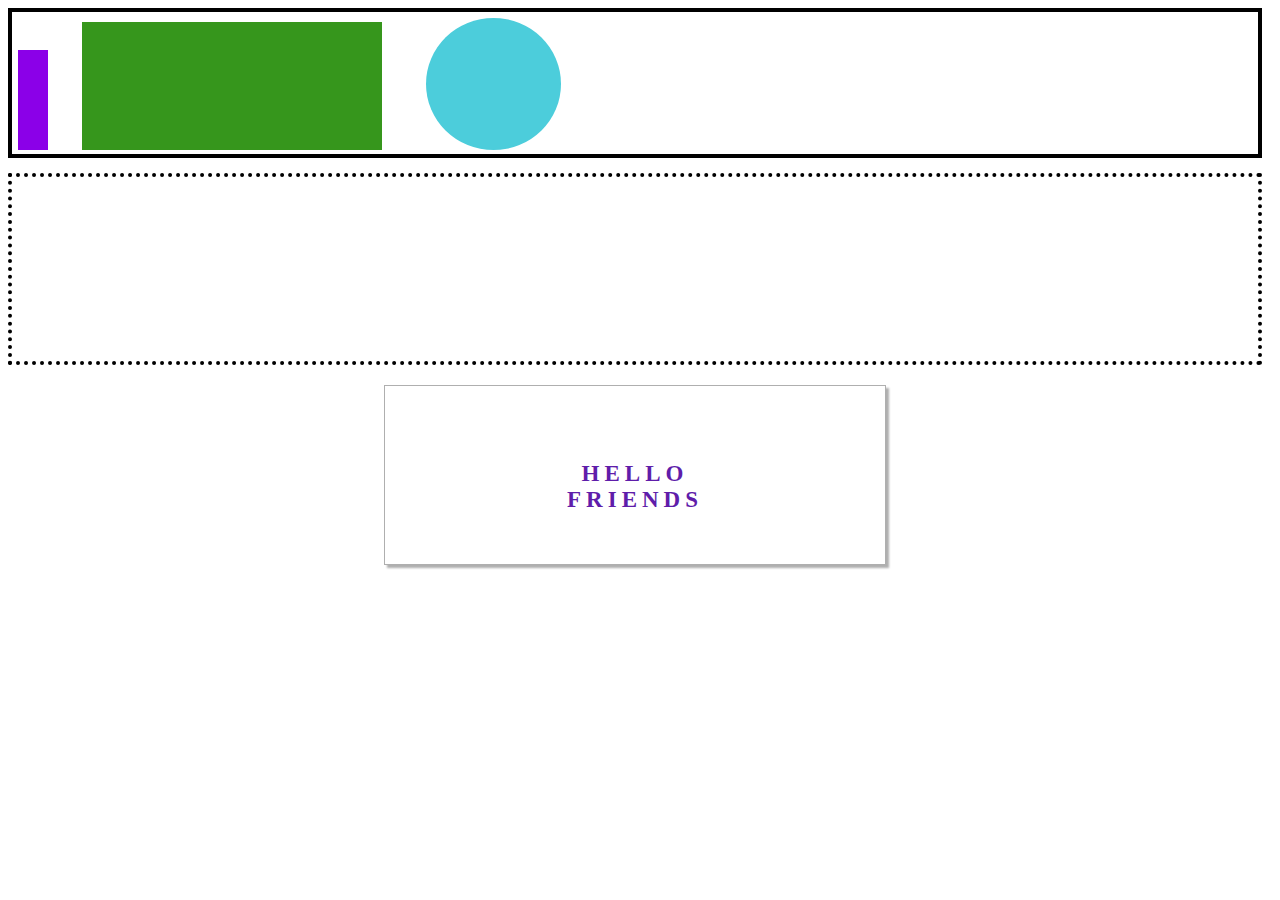
<file: second/index.html>
<!DOCTYPE html>
<html lang="en">
<head>
    <meta charset="UTF-8">
    <meta name="viewport" content="width=device-width, initial-scale=1.0">
    <meta http-equiv="X-UA-Compatible" content="ie=edge">
    <link rel="stylesheet" href="./index.css">
    <title>Second</title>
</head>
<body>
    <div class="first-box">
        <div class="purple-box"></div>
        <div class="green-box"></div>
        <div class="circle"></div>
    </div>
    
    
    
    <div class="second-box">
        <div class="yellow-box"></div>
    </div>

    <div class="bot-box"><b>HELLO <br>FRIENDS</b></br></div>
</body>

</html>
</file>
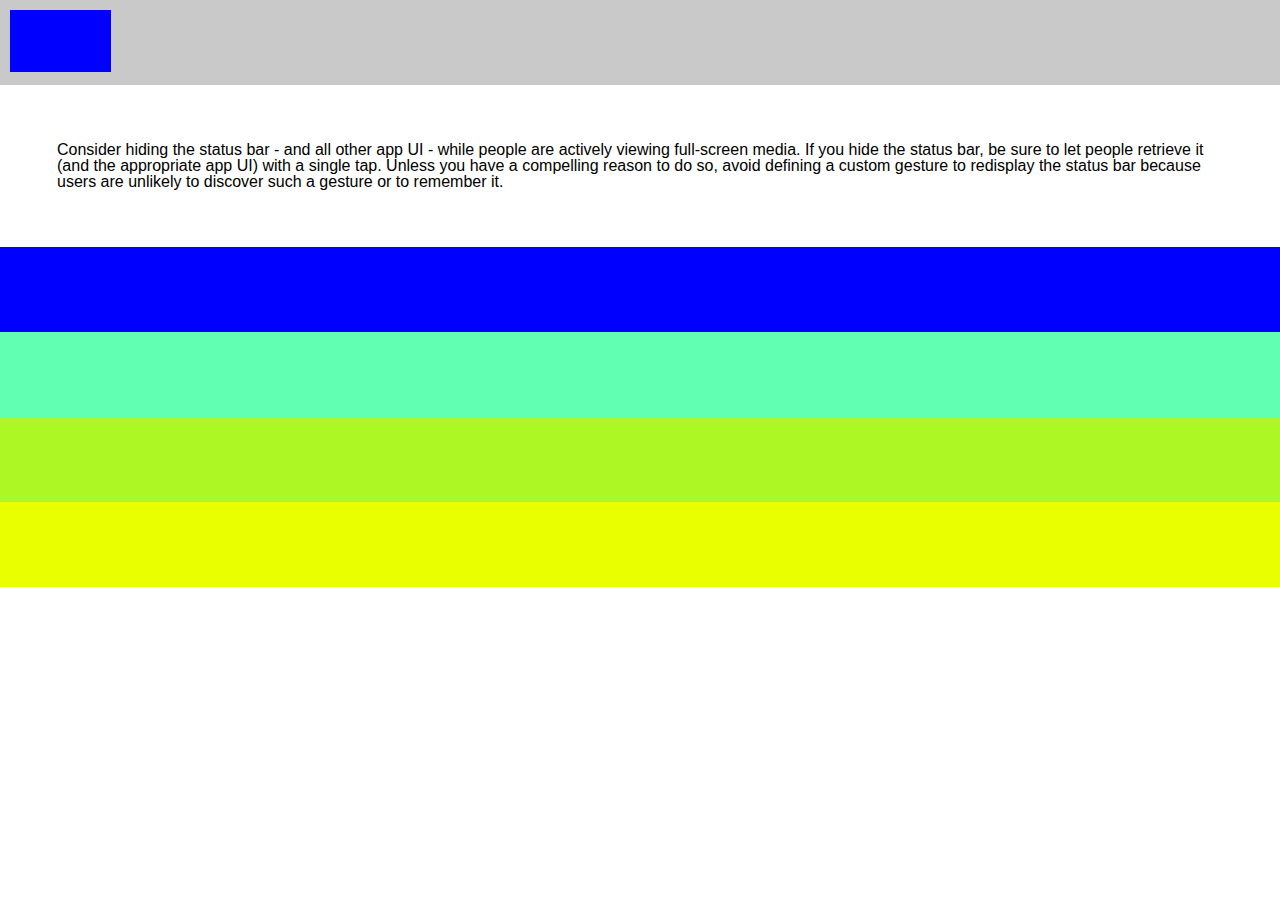
<file: third/index.html>
<!DOCTYPE html>
<html lang="en">
<head>
    <meta charset="UTF-8">
    <meta name="viewport" content="width=device-width, initial-scale=1.0">
    <meta http-equiv="X-UA-Compatible" content="ie=edge">
    <link rel="stylesheet" href="./reset.css">
    <link rel="stylesheet" href="./index.css">
    <title>Third</title>
</head>
<body>
    <div class="smaller-box" id="grey" >
        <div class="small-blue-box"></div>
    </div>
    <div class="bigger-box">Consider hiding the status bar - and all other app UI - while people are actively viewing full-screen media. If you hide the status bar, be sure to let people retrieve it (and the appropriate app UI) with a single tap. Unless you have a compelling reason to do so, avoid defining a custom gesture to redisplay the status bar because users are unlikely to discover such a gesture or to remember it.</div>
    <div class="smaller-box"  id="blue"></div>
    <div class="smaller-box" id="seafoam"></div>
    <div class="smaller-box" id="green"></div>
    <div class="smaller-box" id="yellow"></div>
</body>
</html>
</file>
<file: second/index.css>
* {
    box-sizing: border-box
}
body {
    padding-right: 10px;
}
.first-box {
    height: 150px;
    width: 100%;
    border: 4px solid black;
}

.purple-box {
    height: 100px;
    width: 30px;
    background-color: #8b00e8;
    margin: 35px 0px 0px 6px;
    display: inline-block;
}

.green-box{
    height: 90%;
    width: 300px;
    background-color: #36961c;
    display: inline-block;
    margin-top: 10px;
    margin-left: 30px;
}

.circle {
    height: 93%;
    width: 135px;
    background-color: #4ccddb;
    display: inline-block;
    border-radius: 50%;
    margin-left: 40px;
}

.second-box {
    width: 100%;
    border: 4px dotted black;
    margin-top: 15px;
    padding: 92px;
    box-sizing: border-box;
}

.yellow-box {
    background-color: #e6eaab;
    height: 70%;
    width: 93%;
}

.bot-box {
    width: 40%;
    height:180px;
    border: 1px solid rgb(175, 175, 175);
    box-shadow: 3px 3px 2px rgb(175, 175, 175);
    margin: auto;
    margin-top: 20px;
    text-align: center;
    padding: 75px;
    font-family: 'Times New Roman', Times, serif;
    color: #5f1daa;
    letter-spacing: 5px;
    font-size: 23px;
}
</file>
<file: third/index.css>
body, html {
    margin: 0;
    padding: 0;
}
.smaller-box {
    box-sizing: border-box;
    height: 85px;
    width: 100%;
}

.small-blue-box {
    height: 95%;
    width: 8%;
    background-color: blue;
    
    
}

#grey {
    background-color: #c9c9c9;
    padding: 10px;
}

.bigger-box {
    padding: 57px;
    background-color: white;
    font-family: sans-serif;
    font-weight: 80;
}

#blue {
    background-color: blue;
}

#seafoam {
    background-color: #60ffb2;
}

#green {
    background-color: #adf725;
}

#yellow {
    background-color: #e9ff00;
}
</file>
